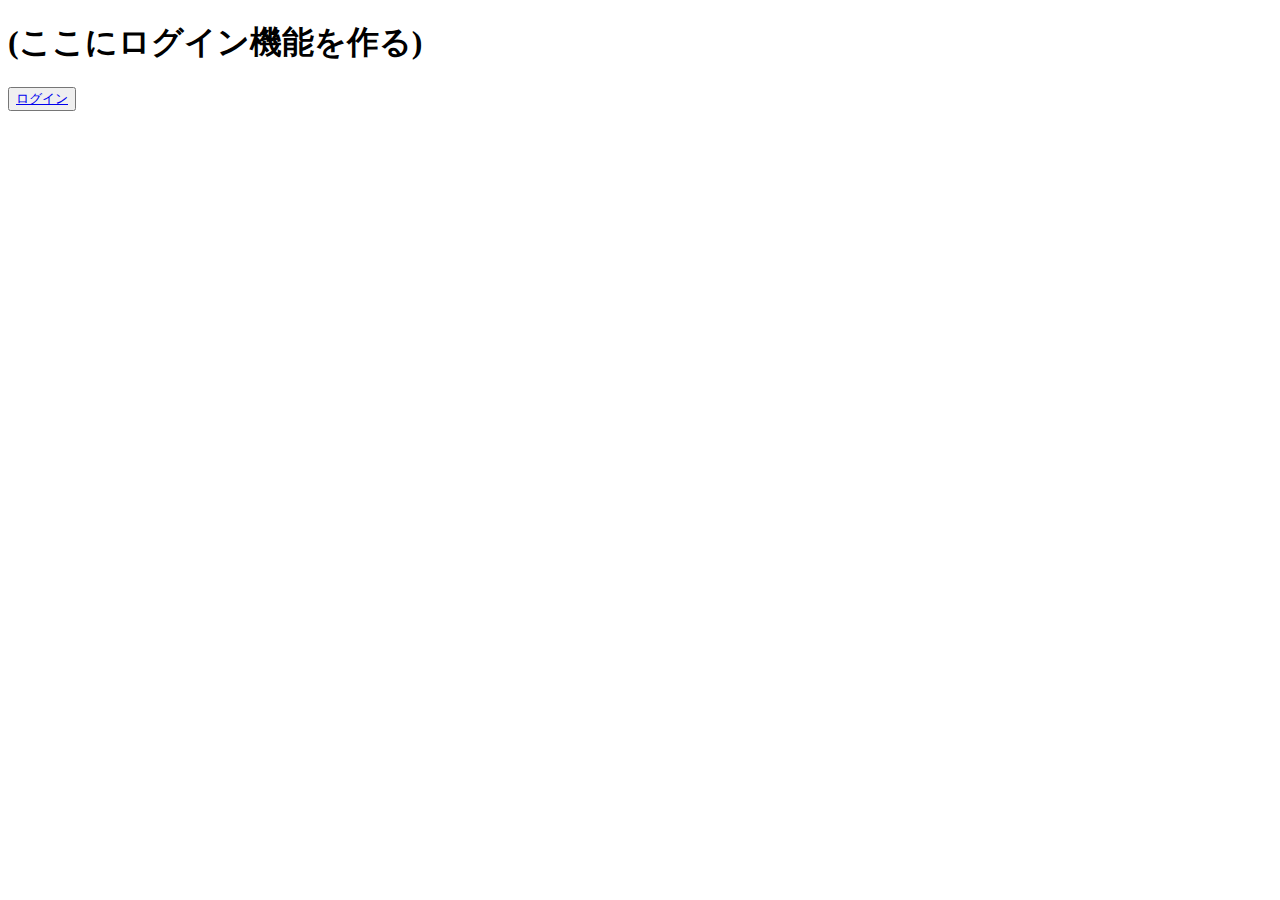
<file: src/main/resources/templates/index.html>
<!DOCTYPE html>
<html xmlns="http://www.w3.org/1999/xhtml" xmlns:th="http://www.thymeleaf.org">
  <head>
    <title>家計簿アプリ</title>
    <meta charset="utf-8" />
    <link th:href="@{/css/main.css}" rel="stylesheet">
  </head>
  <body>
    <h1>(ここにログイン機能を作る)</h1>
<button class="Button-style"><a href="/calender">ログイン</a>
      </body>
</html>
</file>
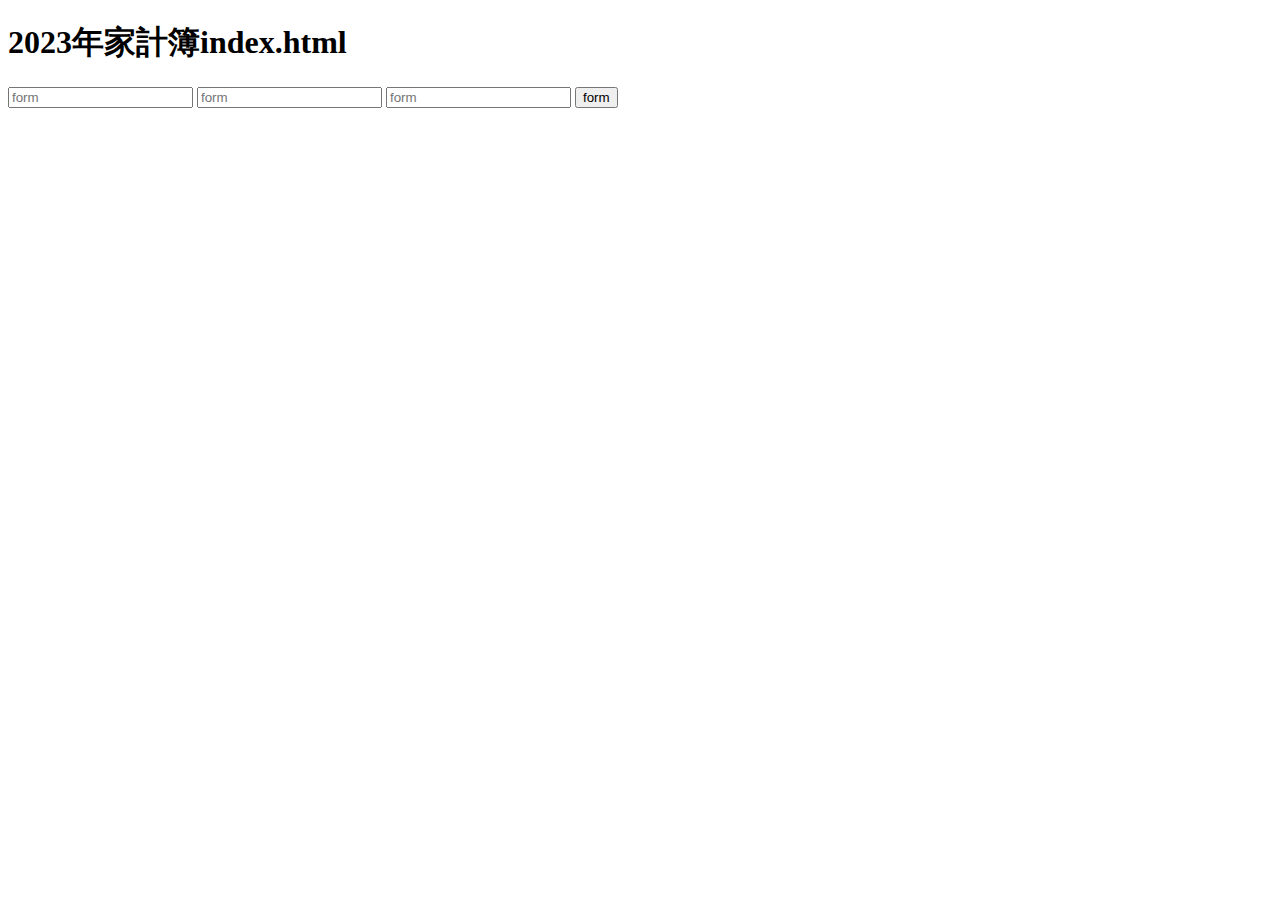
<file: src/main/resources/static/form.html>
<!DOCTYPE html>
<html xmlns="http://www.w3.org/1999/xhtml" xmlns:th="http://www.thymeleaf.org">
  <head>
    <title>家計簿アプリ</title>
    <meta charset="utf-8" />
    <link th:href="@{/css/main.css}" rel="stylesheet">
  </head>
  <body>
    <h1>2023年家計簿index.html</h1>
    
<form action="/test" method="POST">
    <input type="text" name="name" placeholder="form">
    <input type="text" name="category" placeholder="form">
    <input type="number" name="amount" placeholder="form">
    <button type="submit" class="">form</button>
</form>

</body>
</html>
</file>
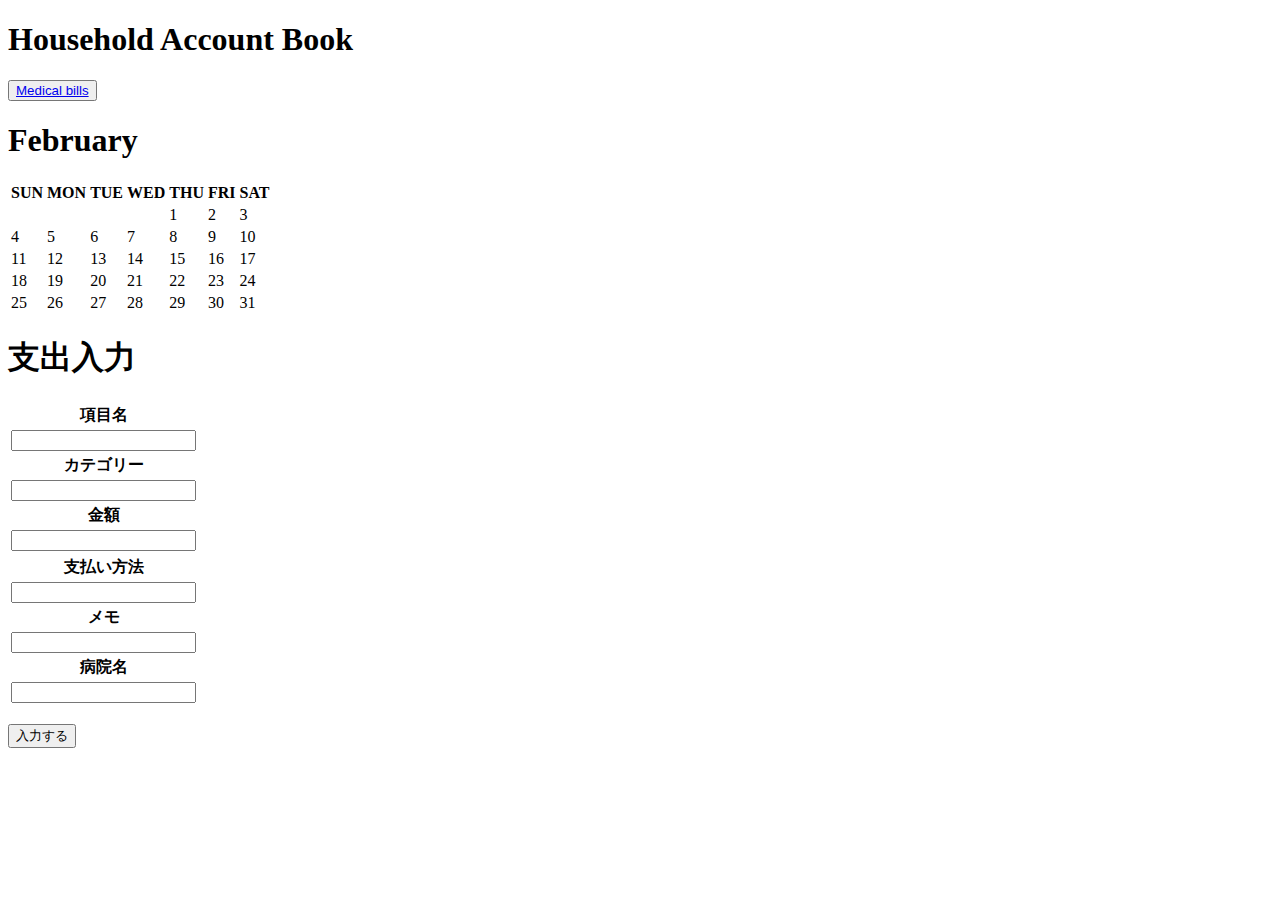
<file: src/main/resources/templates/calender.html>
<!DOCTYPE html>
<html xmlns="http://www.w3.org/1999/xhtml" xmlns:th="http://www.thymeleaf.org">

<head>
  <title>Household Account Book</title>
  <meta charset="utf-8" />
  <link th:href="@{/css/main.css}" rel="stylesheet">
  <link th:href="@{/css/calender.css}" rel="stylesheet">
  	
<link href="https://fonts.googleapis.com/css?family=Caveat" rel="stylesheet">
</head>

<body>
  <div class="header"></div>
<h1 class="title">Household Account Book</h1>
<button class="medicalbills"><a href="/medical">Medical bills</a></button>
<div class="wrapper">

  <div class="calendar-container">
    <h1>February <span th:text="${#calendars.format(#calendars.createNowForTimeZone('GMT+0900'), 'yyyy')}"></span></h1>
    <table class="calendar">
      <tr>
        <th>SUN</th>
        <th>MON</th>
        <th>TUE</th>
        <th>WED</th>
        <th>THU</th>
        <th>FRI</th>
        <th>SAT</th>
      </tr>
      <tr class="day">
        <td></td>
        <td></td>
        <td></td>
        <td></td>
        <td>1</td>
        <td>2</td>
        <td>3</td>
      </tr>
      <tr class="day">
        <td>4</td>
        <td>5</td>
        <td>6</td>
        <td>7</td>
        <td>8</td>
        <td>9</td>
        <td>10</td>
      </tr>
      <tr class="day">
        <td>11</td>
        <td>12</td>
        <td>13</td>
        <td>14</td>
        <td>15</td>
        <td>16</td>
        <td>17</td>
      </tr>
      <tr class="day">
        <td>18</td>
        <td>19</td>
        <td>20</td>
        <td>21</td>
        <td>22</td>
        <td>23</td>
        <td>24</td>
      </tr>
      <tr class="day">
        <td>25</td>
        <td>26</td>
        <td>27</td>
        <td>28</td>
        <td>29</td>
        <td>30</td>
        <td>31</td>
      </tr>
    </table>
  </div>

  <div class="input-container">
    <form action="/expense" method="POST">
      <h1>支出入力</h1>
      <table id="edit_table" class="table_center">
        <tr>
          <th><label>項目名</label></th>
        </tr>
        <tr>
          <td>
            <input type="text" name="name" placeholder="">
          </td>
        </tr>
        <th><label>カテゴリー</label></th>
      </tr>
      <tr>
        <td><input type="number" name="category"></td>
      </tr>
        <tr>
          <th><label>金額</label></th>
        </tr>
        <tr>
          <td><input type="number" name="amount" placeholder=""></td>
        </tr>

        <tr>
           <tr>
          <th><label>支払い方法</label></th>
        </tr>
        <tr>
          <td><input type="number" name="payment"></td>
        </tr>

        <tr>
          <th><label>メモ</label></th>
        </tr>
        <tr>
          <td><input type="text" name="memo"></td>
        </tr>

        <tr>
          <th><label>病院名</label></th>
        </tr>
        <tr>
          <td><input type="number" name="hospital"></td>
        </tr>


        <!-- <tr>
          <th><label>・カテゴリー</label></th>
        </tr>
        <tr>
          <td><select name="category_id">
              <option th:each="search: ${session.category_list}" th:value="${search.category_id}"
                th:text="${search.category_name}"></option>
            </select></td>
        </tr> -->
        
      </table>
      <div>

        <br>
        <button class="Button-style" type="submit">入力する</button>
      </div>
      
    </form>

    

  </div>
</div>

</body>

</html>
</file>
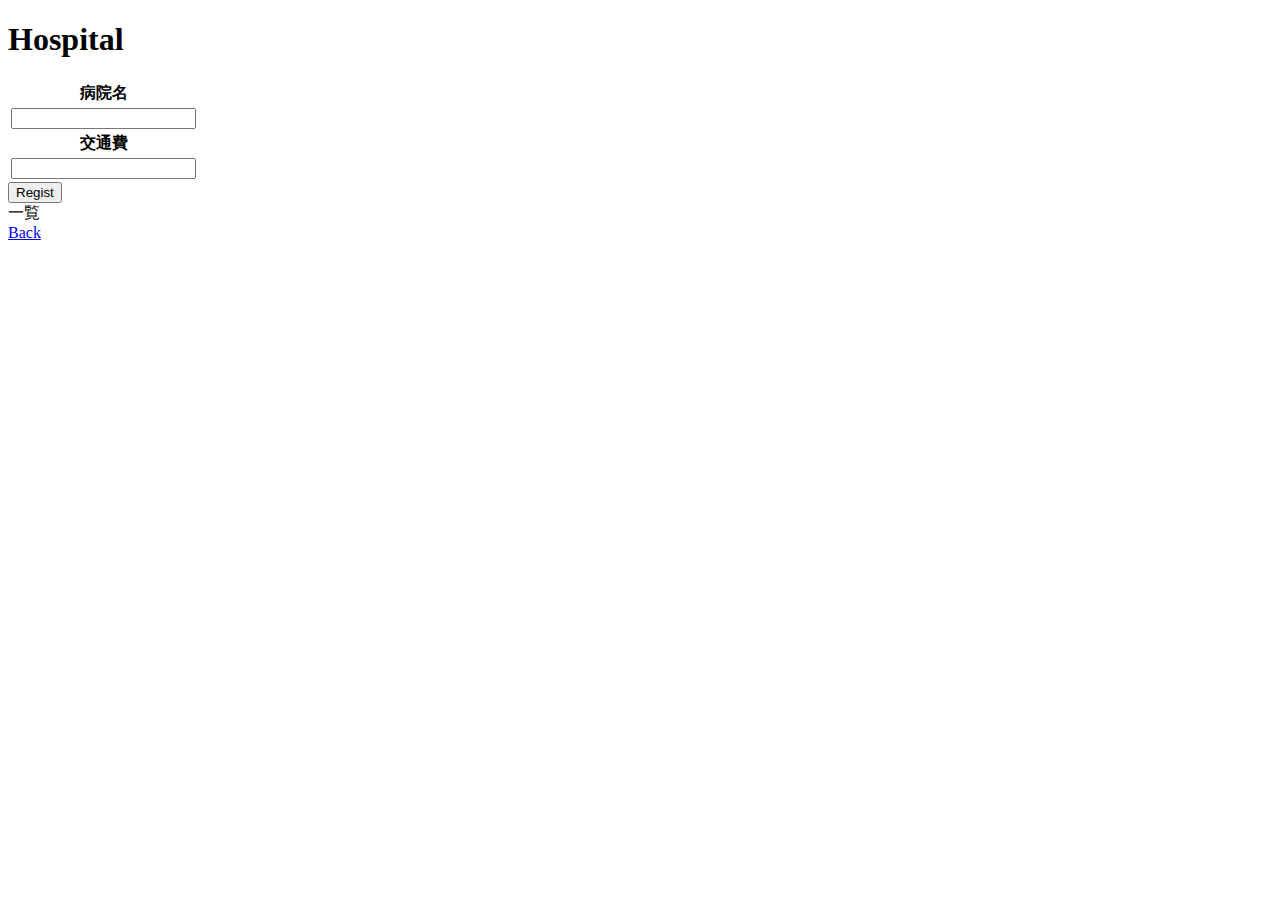
<file: src/main/resources/templates/medical.html>
<!DOCTYPE html>
<html xmlns="http://www.w3.org/1999/xhtml" xmlns:th="http://www.thymeleaf.org">

<head>
  <title>Medical Bills</title>
  <link th:href="@{/css/main.css}" rel="stylesheet">
  <link th:href="@{/css/medical.css}" rel="stylesheet">
  	
<link href="https://fonts.googleapis.com/css?family=Caveat" rel="stylesheet">
</head>

<body>
<div class="input-container">
    <form action="/medical" method="POST">
      <h1>Hospital</h1>
      <table id="edit_table" class="table_center">
        <tr>
          <th><label>病院名</label></th>
        </tr>
        <tr>
          <td><input type="text" name="hospital_name"></td>
        </tr>
        <tr>
            <th><label>交通費</label></th>
          </tr>
          <tr>
            <td><input type="number" name="transportation_cost"></td>
          </tr>
      </table>
           <button class="Button-style" type="submit">Regist</button>
      </div>
    </form>
    <div class="hospital">一覧</div>
    <a href="/calender">Back</a>

    

  </div>
  </body>
</file>
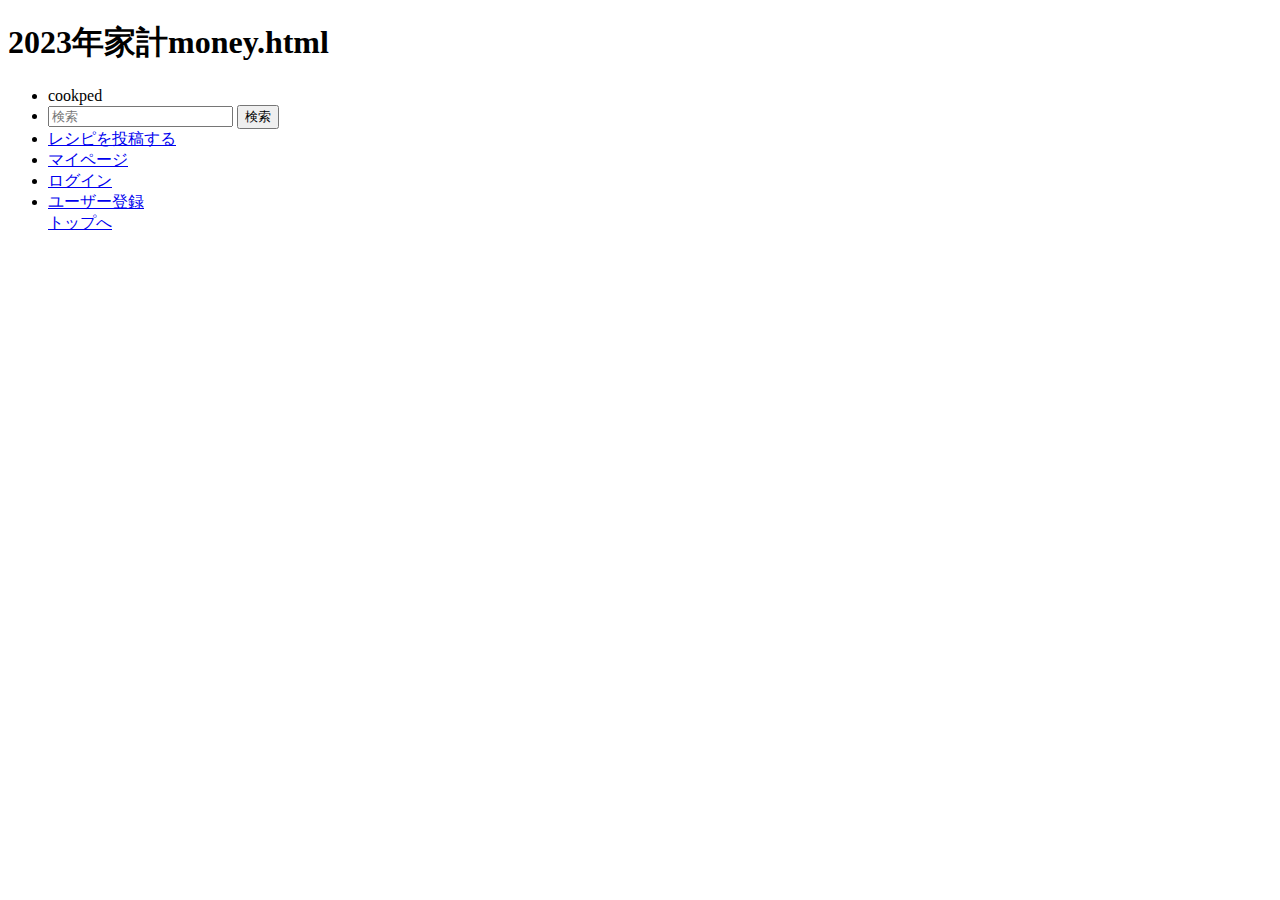
<file: src/main/resources/templates/money.html>
<!DOCTYPE html>
<html xmlns="http://www.w3.org/1999/xhtml" xmlns:th="http://www.thymeleaf.org">
  <head>
    <title>家計簿アプリ</title>
    <meta charset="utf-8" />
    <link th:href="@{/css/main.css}" rel="stylesheet">
  </head>
  <body>
    <h1>2023年家計money.html</h1>

    <ul>
      <li><a class="active">cookped</a></li>
      <li>
        <form action="/recipe" method="POST">
          <input type="text" name="recipe" placeholder="検索">
          <button type="submit" class="">検索</button>
        </form>
      </li>
      <th:block th:if="${session.user_info} != null">
        <li><a class="right" href="/RegistView">レシピを投稿する</a></li>
        <li><a class="right" href="/MaypageView">マイページ</a></li>
      </th:block>
      <th:block th:if="${session.user_info} == null">
        <li><a class="right" href="/LoginView">ログイン</a></li>
        <li><a class="right" href="/RegistUserView">ユーザー登録</a></li>
      </th:block>
      <div class="right">
        <a class="right" href="/">トップへ</a>
      </div>
    </ul>
    
  </body>
</html>
</file>
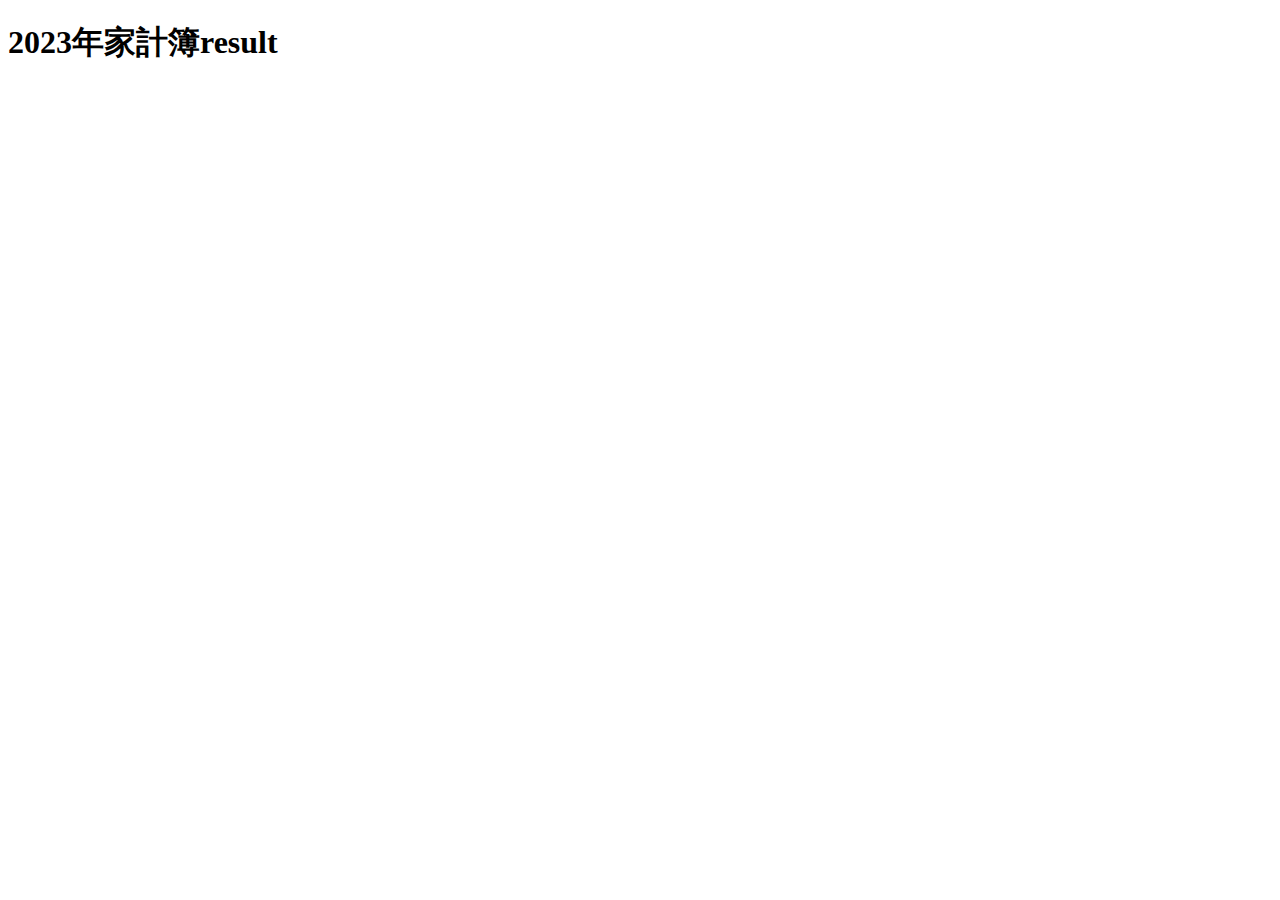
<file: src/main/resources/templates/result.html>
<!DOCTYPE html>
<html xmlns="http://www.w3.org/1999/xhtml" xmlns:th="http://www.thymeleaf.org">
  <head>
    <title>家計簿アプリ</title>
    <meta charset="utf-8" />
    <link th:href="@{/css/main.css}" rel="stylesheet">
  </head>
  <body>
    <h1>2023年家計簿result</h1>
    <h2><span th:text="${resultdata}"></span></h2>
    
  </body>
</html>
</file>
